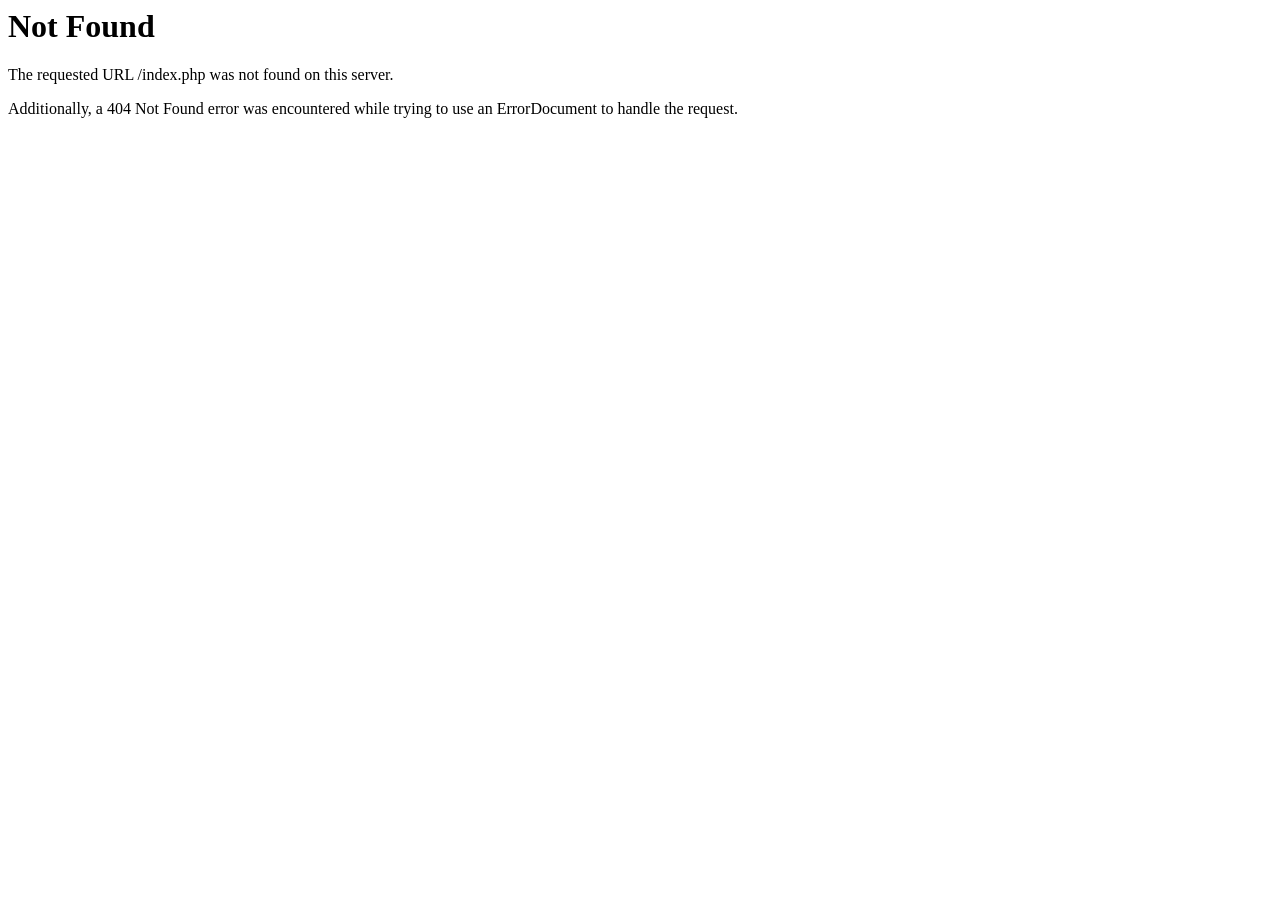
<file: web/public/css/mCSB_buttons.html>
<!DOCTYPE HTML PUBLIC "-//IETF//DTD HTML 2.0//EN">
<html><head>
<title>404 Not Found</title>
</head><body>
<h1>Not Found</h1>
<p>The requested URL /index.php was not found on this server.</p>
<p>Additionally, a 404 Not Found
error was encountered while trying to use an ErrorDocument to handle the request.</p>
</body></html>
</file>
